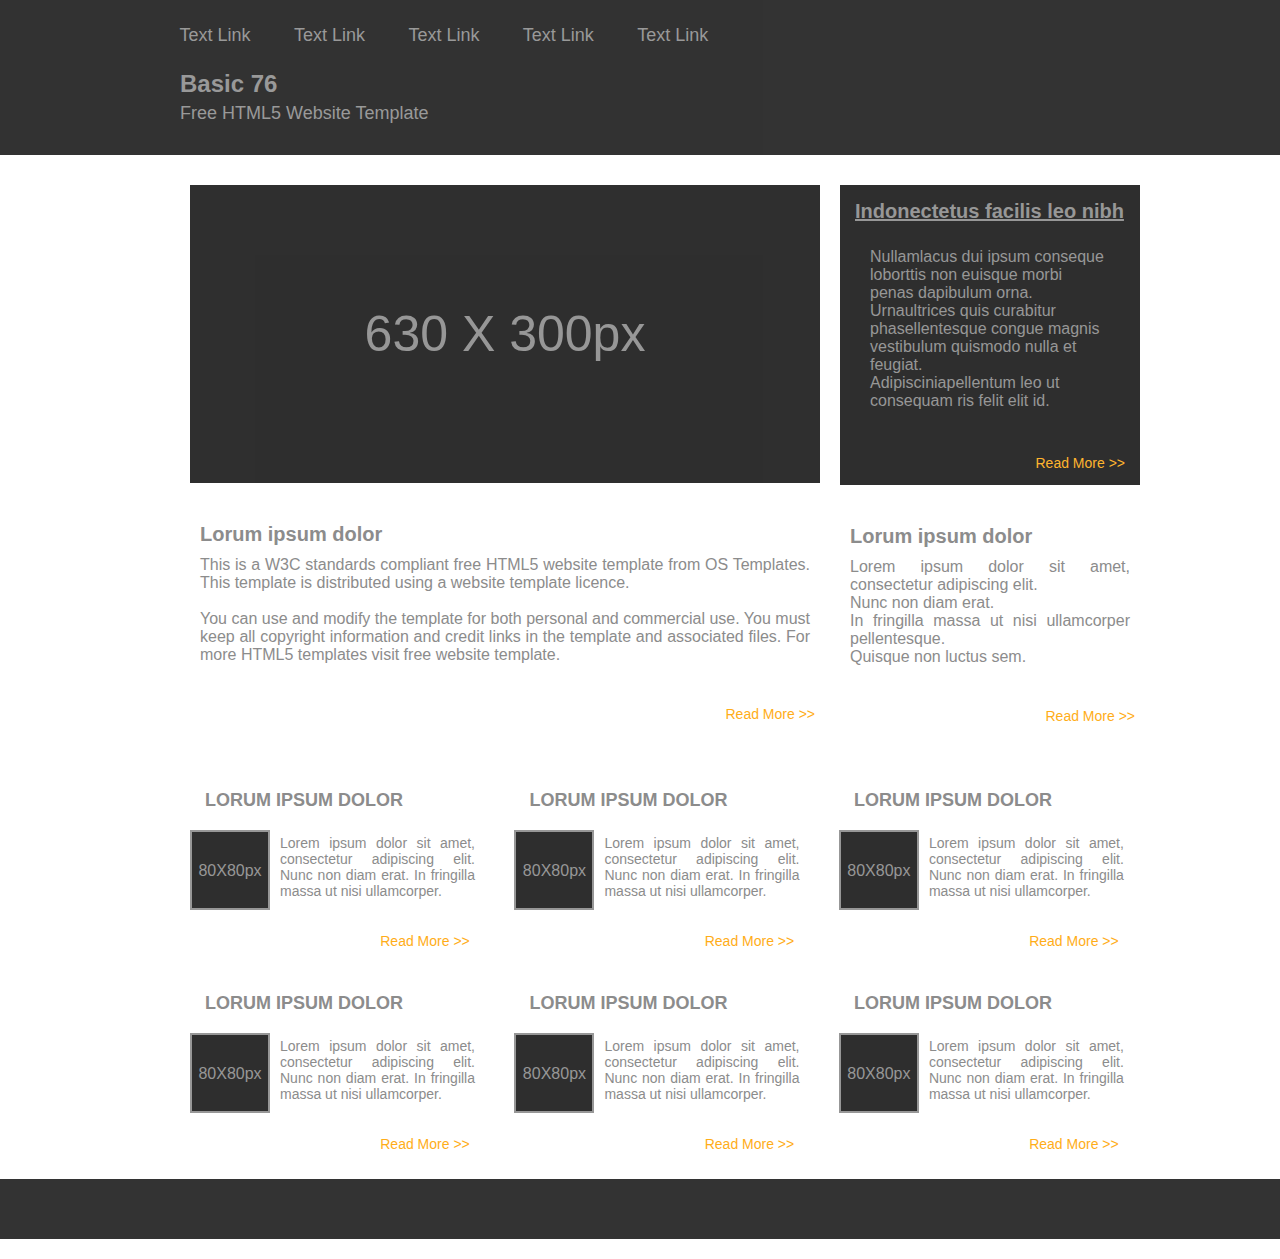
<file: index.html>
<!DOCTYPE html>
<html lang="en">
    <head>
        <meta charset="UTF-8">
        <title>OS Templates</title>
        <link rel="stylesheet" href="style.css">
    </head>
    <body>
        <header>
            <nav>
                <ul>
                    <li><a href="#">Text Link</a></li>
                    <li><a href="#">Text Link</a></li>
                    <li><a href="#">Text Link</a></li>
                    <li><a href="#">Text Link</a></li>
                    <li><a href="#">Text Link</a></li>
                </ul>
                <h2>Basic 76</h2>
                <h3>Free HTML5 Website Template</h3>
            </nav>
        </header>
        <div id="wrapper">
            <div>
                <span>630 X 300px</span>
            </div>
            <div id="controller">
                <h1>Indonectetus facilis leo nibh</h1>
                <span>
                    Nullamlacus dui ipsum conseque loborttis non
                    euisque morbi penas dapibulum orna.<br>
                    Urnaultrices quis curabitur phasellentesque
                    congue magnis vestibulum quismodo nulla et
                    feugiat.<br>
                    Adipisciniapellentum leo ut consequam ris
                    felit elit id.
                </span>
                <a href="#">Read More >></a>
            </div>
            <div>
                <h1>Lorum ipsum dolor</h1>
                <span class="text">
                    This is a W3C standards compliant free HTML5                      website template from OS Templates.
                    This template is distributed using a website                      template licence.<br><br>

                    You can use and modify the template for both                      personal and commercial use. You must keep
                    all copyright information and credit links in
                    the template and associated files. For more
                    HTML5 templates visit free website template.

                    <a href="#">Read More >></a>

                </span>
            </div>
            <div>
                <h1>Lorum ipsum dolor</h1>
                <span class="text">
                    Lorem ipsum dolor sit amet, consectetur
                    adipiscing elit.<br> Nunc non diam erat.<br>
                    In fringilla massa ut nisi ullamcorper
                    pellentesque.<br>
                    Quisque non luctus sem.

                    <a href="#">Read More >></a>
                </span>
            </div>
            <ul>
                <li>
                    <h4>LORUM IPSUM DOLOR</h4>
                    <span>80X80px</span>
                    <p>
                        Lorem ipsum dolor sit amet, consectetur
                        adipiscing elit. Nunc non diam erat. In
                        fringilla massa ut nisi ullamcorper.
                    </p>
                    <a href="#">Read More >></a>
                </li>
                <li>
                    <h4>LORUM IPSUM DOLOR</h4>
                    <span>80X80px</span>
                    <p>
                        Lorem ipsum dolor sit amet, consectetur
                        adipiscing elit. Nunc non diam erat. In
                        fringilla massa ut nisi ullamcorper.
                    </p>
                    <a href="#">Read More >></a>
                </li>
                <li>
                    <h4>LORUM IPSUM DOLOR</h4>
                    <span>80X80px</span>
                    <p>
                        Lorem ipsum dolor sit amet, consectetur
                        adipiscing elit. Nunc non diam erat. In
                        fringilla massa ut nisi ullamcorper.
                    </p>
                    <a href="#">Read More >></a>
                </li>
                <li>
                    <h4>LORUM IPSUM DOLOR</h4>
                    <span>80X80px</span>
                    <p>
                        Lorem ipsum dolor sit amet, consectetur
                        adipiscing elit. Nunc non diam erat. In
                        fringilla massa ut nisi ullamcorper.
                    </p>
                    <a href="#">Read More >></a>
                </li>
                <li>
                    <h4>LORUM IPSUM DOLOR</h4>
                    <span>80X80px</span>
                    <p>
                        Lorem ipsum dolor sit amet, consectetur
                        adipiscing elit. Nunc non diam erat. In
                        fringilla massa ut nisi ullamcorper.
                    </p>
                    <a href="#">Read More >></a>
                </li>
                <li>
                    <h4>LORUM IPSUM DOLOR</h4>
                    <span>80X80px</span>
                    <p>
                        Lorem ipsum dolor sit amet, consectetur
                        adipiscing elit. Nunc non diam erat. In
                        fringilla massa ut nisi ullamcorper.
                    </p>
                    <a href="#">Read More >></a>
                </li>
            </ul>
        </div>
        <footer>
		</footer>
    </body>
</html>
</file>
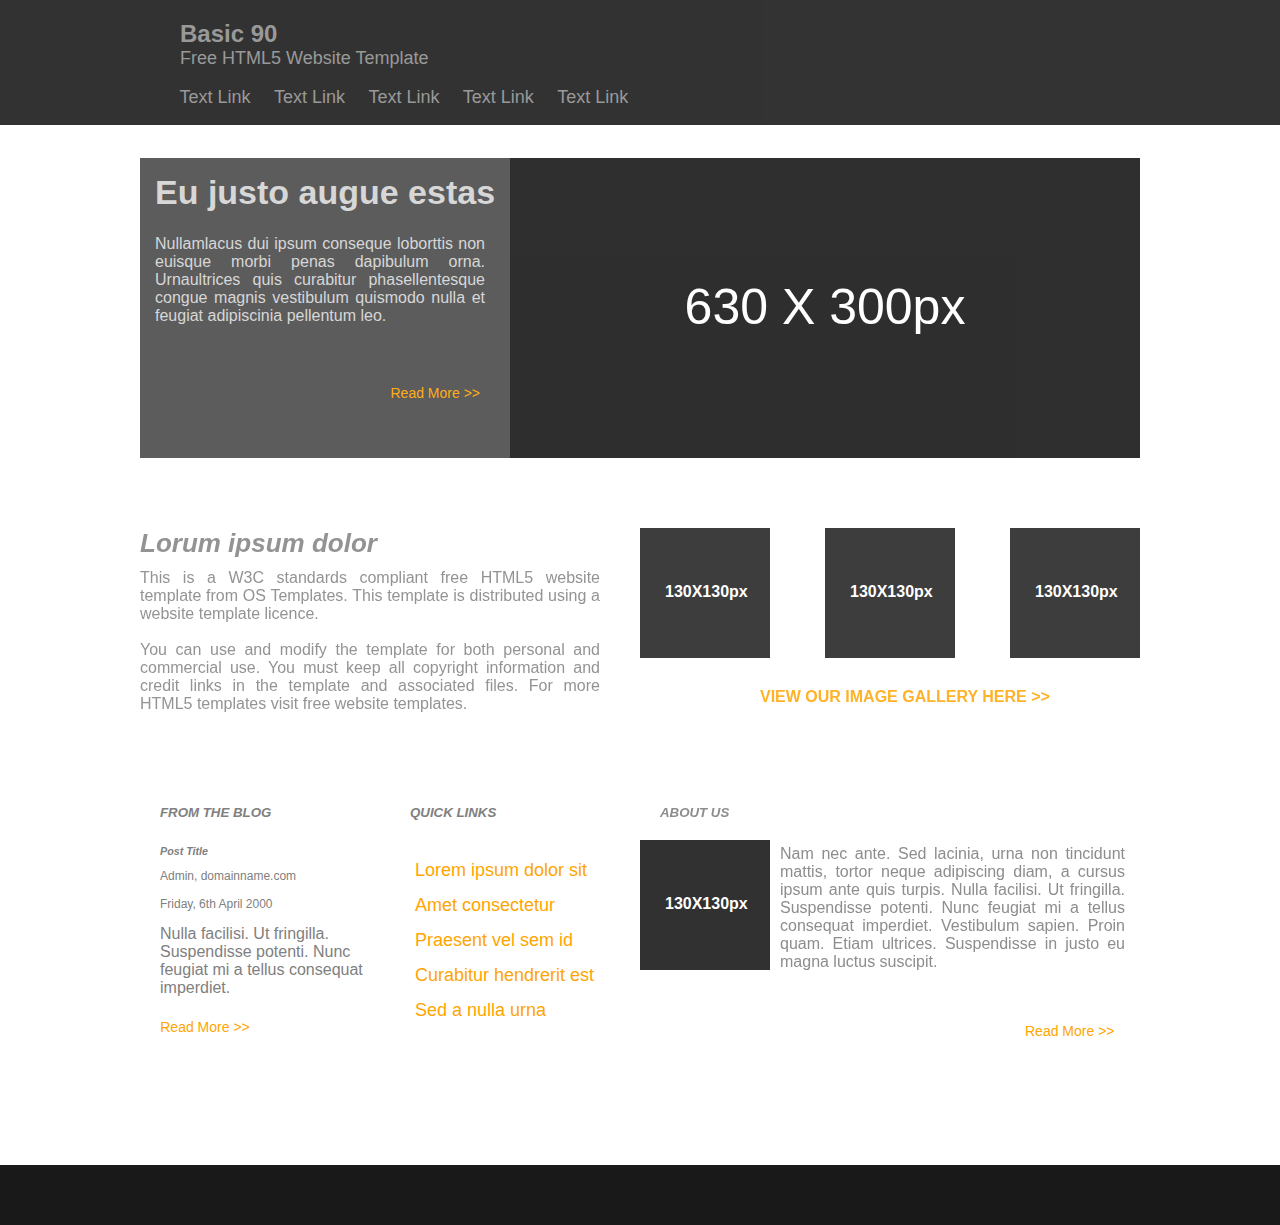
<file: index4.html>
<html>
    <head>
        <meta charset="UTF-8">
        <title>OS Templates</title>
        <link rel="stylesheet" href="style4.css">
    </head>
    <body>
        <header>
            <h2>Basic 90</h2>
            <h3>Free HTML5 Website Template</h3>
            <nav>
                <ul>
                    <li><a href="#">Text Link</a></li>
                    <li><a href="#">Text Link</a></li>
                    <li><a href="#">Text Link</a></li>
                    <li><a href="#">Text Link</a></li>
                    <li><a href="#">Text Link</a></li>
                </ul>
            </nav>
        </header>
        <div id="wrapper">
            <div>
                <h1>Eu justo augue estas</h1>
                <span>
                    Nullamlacus dui ipsum conseque loborttis non euisque
                    morbi penas dapibulum orna. Urnaultrices quis curabitur
                    phasellentesque congue magnis vestibulum quismodo nulla
                    et feugiat adipiscinia pellentum leo.
                </span>
                <a href="#">Read More >></a>
                <span>630 X 300px</span>
            </div>
            <div>
                <h4>Lorum ipsum dolor</h4>
                <div>
                    This is a W3C standards compliant free HTML5 website
                    template from OS Templates. This template is distributed
                    using a website template licence.
                    <br><br>
                    You can use and modify the template for both personal
                    and commercial use. You must keep all copyright
                    information and credit links in the template and
                    associated files. For more HTML5 templates visit free
                    website templates.
                </div>
                <div>
                    <div>130X130px</div>
                    <div>130X130px</div>
                    <div>130X130px</div>
                    <a href="#">VIEW OUR IMAGE GALLERY HERE >></a>
                </div>
            </div>
            <div>
                <h5>FROM THE BLOG</h5>
                <h6>Post Title</h6>
                <p>
                    Admin, domainname.com
                    <br><br>
                    Friday, 6th April 2000
                    <br><br>
                    <span>
                    Nulla facilisi. Ut fringilla. Suspendisse potenti.
                    Nunc feugiat mi a tellus consequat imperdiet.
                    </span>
                    <a href="#">Read More >></a>
                </p>
            </div>
            <div>
                <h5>QUICK LINKS</h5>
                <nav>
                    <ul>
                        <li><a href="#">Lorem ipsum dolor sit</a></li>
                        <li><a href="#">Amet consectetur</a></li>
                        <li><a href="#">Praesent vel sem id</a></li>
                        <li><a href="#">Curabitur hendrerit est</a></li>
                        <li><a href="#">Sed a nulla urna</a></li>
                    </ul>
                </nav>
            </div>
            <div>
                <h5>ABOUT US</h5>
                <div>
                    <div>130X130px</div>
                    <span>
                        Nam nec ante. Sed lacinia, urna non tincidunt mattis,
                        tortor neque adipiscing diam, a cursus ipsum ante quis
                        turpis. Nulla facilisi. Ut fringilla. Suspendisse
                        potenti. Nunc feugiat mi a tellus consequat imperdiet.
                        Vestibulum sapien. Proin quam. Etiam ultrices.
                        Suspendisse in justo eu magna luctus suscipit.
                    </span>
                </div>
            </div>
            <a href="#">Read More >></a>
        </div>
        <footer>
		</footer>
    </body>
</html>
</file>
<file: style.css>
body {
    color: gray;
    font-family: Arial, sans-serif;
    margin: 0;
}

header {
    height: 175px;
    background-color: black;
    margin-top: -20px;
    opacity: 0.80;
}

h2 {
    margin: 20px 0 0 180px;
}

h3 {
    font-size: 18px;
    font-weight: normal;
    margin: 5px 0 0 180px;
}

nav > ul {
    margin: 0 0 0 170px;
    padding: 0;
}

nav > ul > li {
    width: 100px;
    display: inline-block;
    margin-left: 10px;
    margin-top: 30px;
    box-sizing: border-box;
}

ul li a {
    width: 100%;
    height: 100%;
    display: inline-block;
    color: gray;
    font-size: 18px;
    text-align: center;
    text-decoration: none;
}

ul li a:hover {
    color: orange;
}

#wrapper {
    width: 970px;
    background-color: white;
    margin: 20px 20px 20px 180px;
}

span:first-child {
    width: 630px;
    display: inline-block;
    font-size: 50px;
    text-align: center;
    padding: 120px;
    box-sizing: border-box;
}

div:first-of-type {
    background-color: black;
    margin: 10px;
    opacity: 0.90;
    float: left;
}

#controller {
    width: 300px;
    height: 300px;
    background-color: black;
    margin: 10px;
    opacity: 0.90;
    float: right;
}

#controller > h1 {
    text-decoration: underline;
    margin: 15px;
}

#controller > span {
    display: inline-block;
    margin: -10px 10px 10px;
    padding: 20px;
}

a {
    color: orange;
    font-size: 14px;
    text-decoration: none;
    margin-right: 15px;
    margin-top: 15px;
    float: right;
}

h1 {
    font-size: 20px;
    margin: 40px 0 0 10px;
}

div:nth-of-type(3) {
    width: 630px;
    margin-left: 10px;
    margin-top: -10px;
    float: left;
}

.text {
    text-align: justify;
    margin: 10px;
    float: left;
}

.text > a {
    color: orange;
    font-size: 14px;
    margin-right: -5px;
    margin-top: 60px;
    float: right;
}

div:nth-of-type(4) {
    width: 300px;
    margin-right: 10px;
    margin-top: -10px;
    float: right;
}

#wrapper > ul {
    display: inline-block;
    list-style: none;
    padding: 0;
}

#wrapper > ul > li {
    width: 300px;
    display: inline-block;
    margin: 20px 10px;
}

h4 {
    display: inline-block;
    font-size: 18px;
    margin-left: -65px;
    margin-top: 20px;
}

li > span {
    width: 80px;
    height: 80px;
    background-color: black;
    text-align: center;
    margin-top: 60px;
    padding: 30px 5px 5px;
    border: 2px solid gray;
    opacity: 0.90;
    float: left;
    box-sizing: border-box;
}

p {
    font-size: 14px;
    text-align: justify;
    margin-left: 90px;
    margin-right: 15px;
    margin-top: 0;
}

#wrapper > ul > li > a {
    height: 0;
    color: orange;
    font-size: 14px;
    text-decoration: none;
    margin-left: 85px;
    margin-top: 20px;
    float: left;
}

footer {
    height: 60px;
    background-color: black;
    margin-top: 80%;
    opacity: 0.80;
}
</file>
<file: style4.css>
body {
    color: gray;
    font-family: Arial, sans-serif;
    margin: 0;
}

header {
    width: 100%;
    height: 175px;
    display: inline-block;
    background-color: black;
    margin-top: -50px;
    opacity: 0.80;
}

h2 {
    margin-left: 180px;
    margin-top: 70px;
    margin-bottom: 0;
}

h3 {
    font-size: 18px;
    font-weight: normal;
    margin-left: 180px;
    margin-top: 0;
}

nav {
    margin-top: -45px;
}

nav > ul {
    margin: 0 0 0 175px;
    padding: 0;
}

nav > ul > li {
    width: 100px;
    display: inline-block;
    margin-left: -10px;
    margin-top: 40px;
}

ul li a {
    width: 100%;
    height: 100%;
    display: inline-block;
    color: gray;
    font-size: 18px;
    text-align: center;
    text-decoration: none;
    margin-top: 5px;
}

ul li a:hover {
    color: orange;
}

#wrapper {
    width: 1000px;
    height: 1100px;
    margin: 0 auto;
    padding: 175px;
    box-sizing: border-box;
}

#wrapper > div:nth-of-type(1) {
    width: 370px;
    height: 300px;
    background-color: #4b4b4b;
    color: lightgray;
    margin: -165px -175px -175px;
    opacity: 0.90;
}

div > h1 {
    font-size: 34px;
    margin-left: 15px;
    padding-top: 15px;
}

#wrapper > div > span:first-of-type {
    width: 330px;
    display: inline-block;
    text-align: justify;
    margin-left: 15px;
}

#wrapper > div > a {
    color: orange;
    font-size: 14px;
    text-decoration: none;
    margin-right: 30px;
    margin-top: 60px;
    float: right;
}

#wrapper > div > span:nth-of-type(2) {
    width: 630px;
    height: 300px;
    position: absolute;
    background-color: black;
    color: white;
    font-size: 50px;
    text-align: center;
    margin-left: 25px;
    margin-top: -77px;
    padding: 120px;
    opacity: 0.90;
    box-sizing: border-box;
}

#wrapper > div:nth-of-type(2) {
    position: absolute;
    margin-left: -175px;
    margin-top: 225px;
    opacity: 0.85;
}

#wrapper > div > div:nth-of-type(1) {
    width: 460px;
    text-align: justify;
}

h4 {
    font-size: 26px;
    font-style: italic;
    margin-top: 20px;
    margin-bottom: 10px;
}

#wrapper > div > div:first-child {
    width: 470px;
    display: inline-block;
    background-color: black;
    font-size: 16px;
    text-align: justify;
    margin-left: 15px;
    margin-top: 15px;
    opacity: 0.85;
}

#wrapper > div > div:nth-of-type(2) {
    width: 500px;
    margin-left: 500px;
    margin-top: -205px;
}

#wrapper > div > div > div:first-of-type {
    width: 130px;
    height: 130px;
    background-color: black;
    color: white;
    font-weight: bold;
    margin-top: 20px;
    padding: 55px 25px 25px;
    opacity: 0.90;
    box-sizing: border-box;
}

#wrapper > div > div > div:nth-of-type(2) {
    width: 130px;
    height: 130px;
    background-color: black;
    color: white;
    font-weight: bold;
    margin-right: 185px;
    margin-top: -130px;
    padding: 55px 25px 25px;
    float: right;
    opacity: 0.90;
    box-sizing: border-box;
}

#wrapper > div > div > div:nth-of-type(3) {
    width: 130px;
    height: 130px;
    background-color: black;
    color: white;
    font-weight: bold;
    margin-top: -130px;
    padding: 55px 25px 25px;
    opacity: 0.90;
    float: right;
    box-sizing: border-box;
}

#wrapper > div > div > a {
    color: orange;
    font-weight: bold;
    text-decoration: none;
    margin-left: 120px;
    margin-top: 15px;
    padding-top: 15px;
    float: left;
}

#wrapper > div:nth-of-type(3) {
    width: 250px;
    position: absolute;
    margin-left: -175px;
    margin-top: 500px;
}

h5, h6 {
    font-style: italic;
    margin-left: 20px;
    margin-bottom: 0;
}

#wrapper > div > p {
    font-size: 12px;
    margin-left: 20px;
}

p > span {
    font-size: 16px;
    text-align: justify;
    margin-bottom: 0;
}

p > a {
    position: absolute;
    color: orange;
    font-size: 14px;
    text-decoration: none;
    margin-left: -70px;
    margin-top: 40px;
}

#wrapper > div:nth-of-type(4) {
    width: 250px;
    position: absolute;
    margin-left: 75px;
    margin-top: 500px;
}

div > nav {
    width: 0;
    height: 0;
    margin: 20px auto 0;
    float: right;
}

div > nav > ul {
    float: right;
}

div > nav > ul > li {
    width: 240px;
    margin-top: 15px;
    margin-bottom: 15px;
}

div > nav > ul > li > a {
    text-align: justify;
    margin-left: 15px;
    color: orange;
}

#wrapper > div:nth-of-type(5) {
    position: absolute;
    margin-left: 325px;
    margin-top: 500px;
    opacity: 0.90;
}

#wrapper > div > div > div:nth-last-of-type(4) {
    width: 130px;
    height: 130px;
    background-color: black;
    color: white;
    font-size: 16px;
    font-weight: bold;
    margin-left: 20px;
    margin-top: 20px;
    padding: 55px 25px 25px;
    box-sizing: border-box;
}

#wrapper > div > div > span {
    width: 355px;
    display: inline-block;
    margin-left: 130px;
    margin-top: -135px;
    padding-left: 10px;
    padding-top: 10px;
    box-sizing: border-box;
}

#wrapper > a {
    position: absolute;
    color: orange;
    font-size: 14px;
    text-decoration: none;
    margin-left: 710px;
    margin-top: 740px;
}

footer {
    height: 60px;
    background-color: black;
    margin-top: -60px;
    opacity: 0.90;
}
</file>
